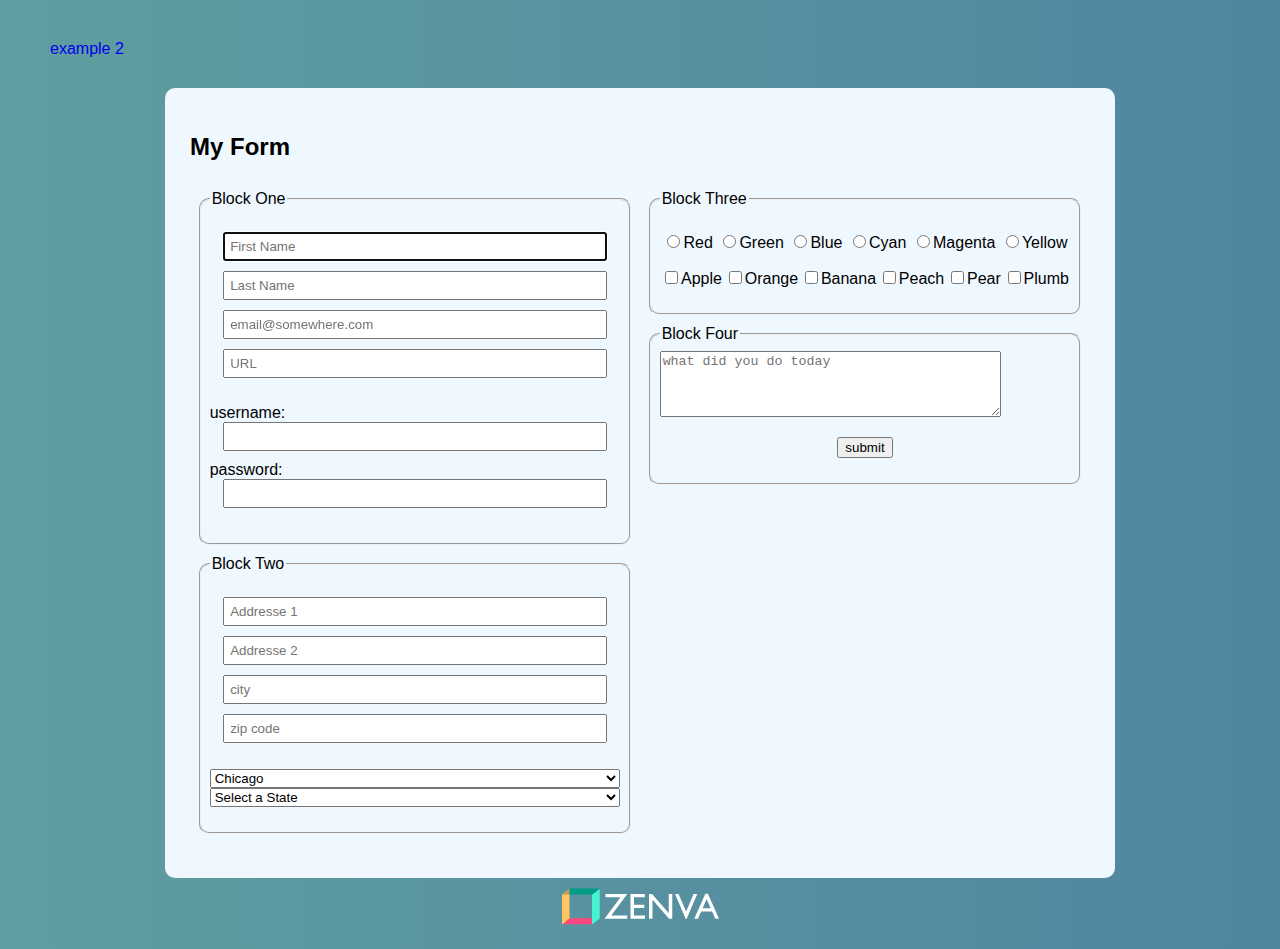
<file: index.html>
<!DOCTYPE html>
<html lang="en">
<head>
    <meta charset="UTF-8">
    <meta name="viewport" content="width=device-width, initial-scale=1.0">
    <meta http-equiv="X-UA-Compatible" content="ie=edge">
    <link rel="stylesheet" href="./styles.css" />
    <title>ZENVA FORM</title>
</head>
<body>
    <nav class="navbar">
        <a href="./example2/index2.html">example 2</a>
    </nav>
    <div id="divwrapper">
        <h2>My Form</h2>
        <form id='formwrapper'>
            <section id="left-column">
                <fieldset>
                    <legend>Block One</legend>
                    <p>
                    <input id="firstname" name="firstname" type="text" placeholder="First Name" autofocus required tabindex="1">
                    <input id="lastname" name="lastname" type="text" placeholder="Last Name" required tabindex="2">
                    <input id="email" name="email" type="email" placeholder="email@somewhere.com" required tabindex="3">
                    <input id="url" name="url" type="url" placeholder="URL">
                </p>
                <p>
                  <label for="username">username:</label>
                  <input id="username" name="username" type="username" >
                  <label for="password">password:</label>
                  <input id="password" name="password" type="password" >
                </p>
                </fieldset>
                <fieldset>
                        <legend>Block Two</legend>
                        <p>
                            <input id="addresse1" name="addresse1" type="text" placeholder="Addresse 1">
                            <input id="addresse2" name="addresse2" type="text" placeholder="Addresse 2">
                            <input id="city" name="city" type="text" placeholder="city">
                            <input id="zip" name="zip" type="number" placeholder="zip code">
                        </p>
                        <p>
                            <select>
                                <optgroup label="USA">
                                    <option>Chicago </option>
                                    <option>New York</option>
                                    <option>Dallas</option>
                                </optgroup>
                                <optgroup label="Australia">
                                        <option>Brisbane </option>
                                        <option>Sydney</option>
                                        <option>Melbourne</option>
                                    </optgroup>
                            </select>
                            <select name="state" id="state">
                                <option selected='selected'>Select a State</option>
                            </select>
                        </p>
                </fieldset>
            </section>
            <section id="right-column">
                <fieldset>
                        <legend>Block Three</legend>
                        <p>
                        <span><input type="radio" name="color" value="red"/>Red</span>
                        <span><input type="radio" name="color" value="green"/>Green</span>
                        <span><input type="radio" name="color" value="blue"/>Blue</span>
                        <span><input type="radio" name="color" value="cyan"/>Cyan</span>
                        <span><input type="radio" name="color" value="magenta"/>Magenta</span>
                        <span><input type="radio" name="color" value="yellow"/>Yellow</span>
                        </p>
                        <p>
                         <span><input type='checkbox' name="fruit" value="apple">Apple</span>
                         <span><input type='checkbox' name="fruit" value="orange">Orange</span>
                         <span><input type='checkbox' name="fruit" value="banana">Banana</span>
                         <span><input type='checkbox' name="fruit" value="peach">Peach</span>
                         <span><input type='checkbox' name="fruit" value="pear">Pear</span>
                         <span><input type='checkbox' name="fruit" value="plumb">Plumb</span>
                        </p>
                </fieldset>
                <fieldset>
                        <legend>Block Four</legend>
                        <textarea rows='4' cols="40" placeholder="what did you do today"></textarea>
                        <p>
                        <input type="submit" value="submit"/>
                        </p>
                </fieldset>
            </section>
        </form>
    </div>
    <footer>
        <img src="./img/logo.png" alt='zenva-logo'/>
    </footer>
</body>
</html>
</file>
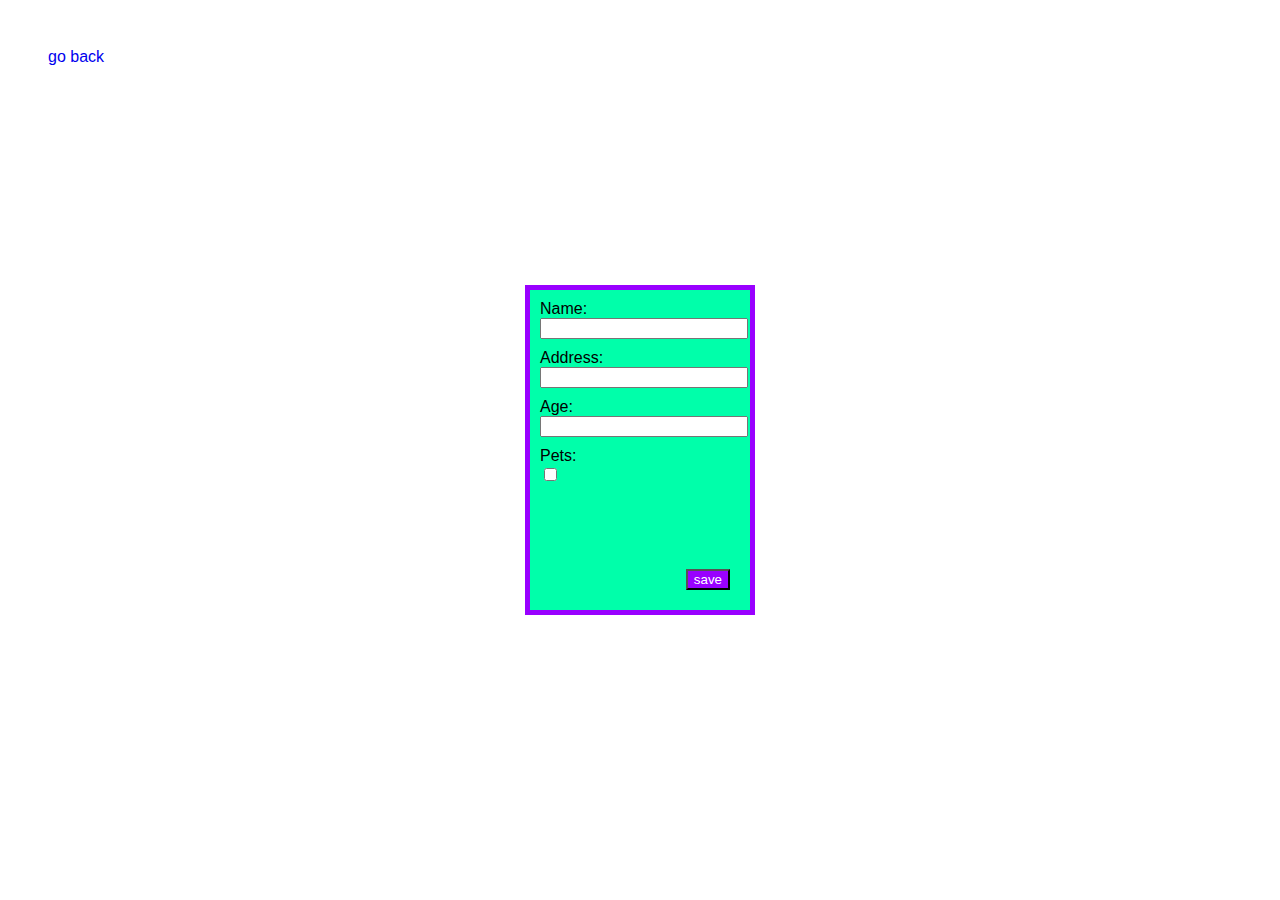
<file: example2/index2.html>
<!DOCTYPE html>
<html lang="en">
<head>
    <meta charset="UTF-8">
    <meta name="viewport" content="width=device-width, initial-scale=1.0">
    <link rel="stylesheet" href="./styles2.css">
    <meta http-equiv="X-UA-Compatible" content="ie=edge">
    <title>Document</title>
</head>
<body>
    <nav>
        <a href="../index.html">go back</a>
    </nav>
<div class="container">
<form id="save-form">
    <label for="name">Name:</label><br>
    <input type="text" class='textInput'><br>
    <label for="Address">Address:</label><br>
    <input type="text" class="textInput"><br>
    <label for="age">Age:</label><br>
    <input type="text" class="textInput"><br>
    <label>Pets:</label><br>
    <input type="checkbox" id="pets-checkbox"><br>
    <div id="pet-selection">
    <label>Pet:</label><br>
    <select>
        <option value='Dog'>Dog</option>
        <option value="Cat">Cat</option>
        <option value="Bird">Bird</option>
        <option value="Other">Other</option>
    </select><br>
    </div>
    <br><input type="submit" id="save-button" value="save">
</form>
</div>
    <script src="./index.js"></script>
</body>
</html>
</file>
<file: styles.css>
body{
    font-family: 'Arial',sans-serif;
    background-color: cadetblue;
    background: linear-gradient(90deg, cadetblue, #5085A0);
    margin: 20px;
}

#divwrapper, fieldset{
    background-color: aliceblue;
    max-width: 900px;
    min-height: 100px;
    border-radius: 10px;
    padding: 2%;
    margin: 0 auto 10px;
}

#formwrapper{
    display: flex;
    flex-direction: row;
}

#left-column{
    width: 50%;
    padding: 1%;
}

#right-column{
    width: 50%;
    padding: 1%;
}

footer{
    text-align: center;
}

#right-column fieldset p{
    display: flex;
    flex-direction: row;
    justify-content: space-around;
    flex-wrap: wrap;
}

#left-column fieldset p{
    display: flex;
    flex-direction: column;
    justify-content: flex-start;
    flex-wrap: wrap;
}


#left-column input{
    width: 90%;
    padding: 5px;
    margin: 0 auto;
    margin-bottom: 10px;
}
@media (max-width:900px){
    #formwrapper{
        flex-direction: column;
    }
    #left-column{
        width: 100%;
        padding: 0;
    }
    #right-column{
        width: 100%;
        padding: 0;
    }
}

nav.navbar{
   padding: 20px;
   margin: 10px;
}

a{
    text-decoration: none;
}
</file>
<file: example2/styles2.css>
body{
    padding:40px ;
    font-family: Arial;
}

.container{
    position: absolute;
    left: 0;
    right: 0;
    top: 0;
    bottom: 0;
    margin: auto;
    padding: 10px;
    width: 200px;
    height: 300px;
    border: thick solid #9900ff;
    background-color: #00ffaa;
}

.textInput{
    margin-bottom: 10px;
    width: 100%;
}

#pet-selection{
    margin-top: 10px;
   display: none;
}

#save-button{
    position: absolute;
    right: 20px;
    bottom: 20px;
    background-color: #9900ff;
    color: #fff;
}

a{
    text-decoration: none;
}
</file>
